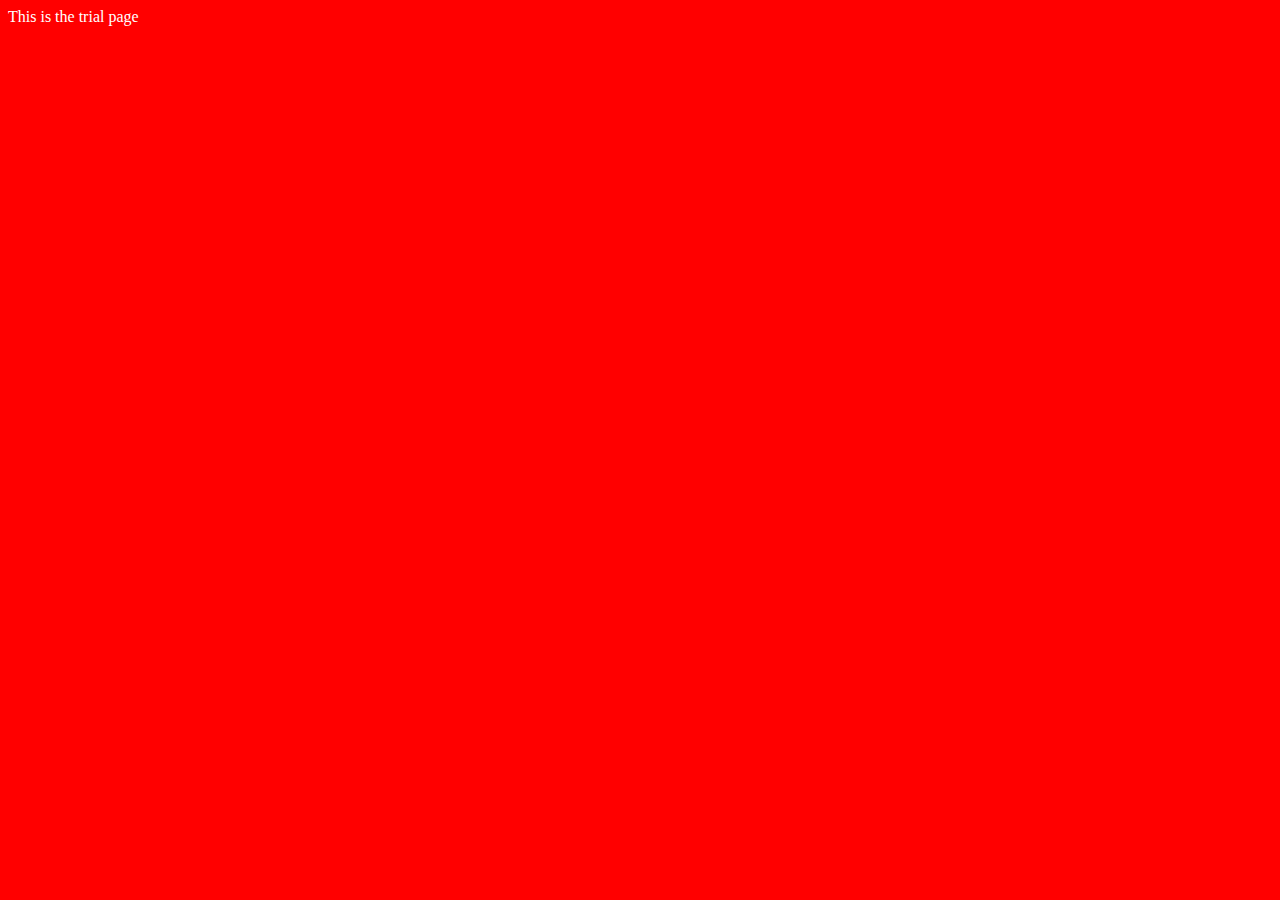
<file: Day 1 (Basic structure)/index.html>
<!DOCTYPE html>
<html lang="en">
  <head>
    <meta charset="UTF-8" />
    <meta name="viewport" content="width=device-width, initial-scale=1.0" />
    <title>My First Website</title>
    <link rel="stylesheet" href="style.css" />
  </head>
  <body>
    This is the trial page
    <script src="./script.js"></script>
  </body>
</html>
</file>
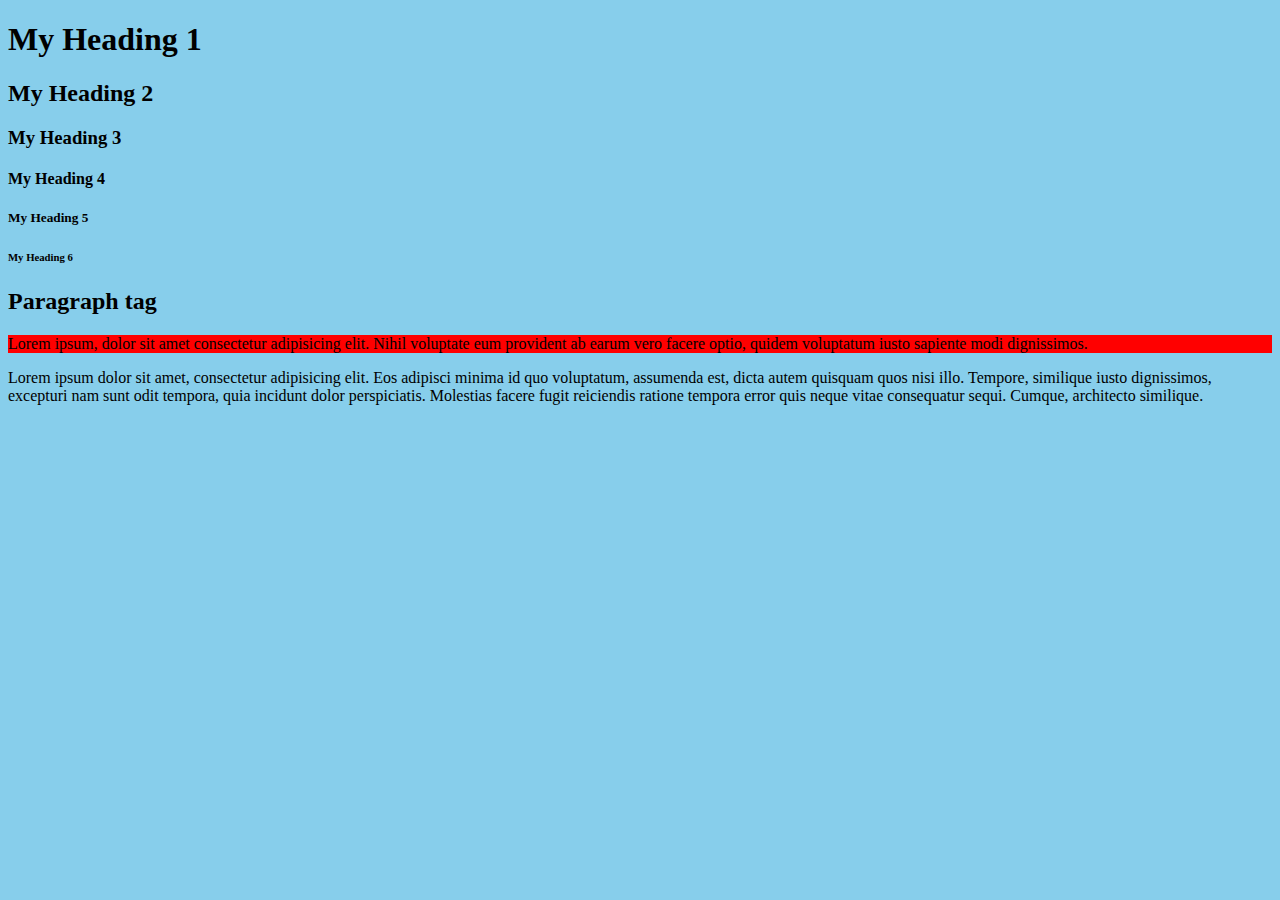
<file: HTML/Day 2 (Heading, Paragraph, Link)/index.html>
<!DOCTYPE html>
<html lang="en">
  <head>
    <meta charset="UTF-8" />
    <meta name="viewport" content="width=device-width, initial-scale=1.0" />
    <title>My Bookmarks</title>
    <!-- *Link part -->
    <link rel="stylesheet" href="style.css" />
  </head>
  <body>
    <!-- *Heading part -->

    <h1>My Heading 1</h1>
    <h2>My Heading 2</h2>
    <h3>My Heading 3</h3>
    <h4>My Heading 4</h4>
    <h5>My Heading 5</h5>
    <h6>My Heading 6</h6>

    <!-- *Paragraph part -->
    <h2>Paragraph tag</h2>
    <p style="background-color: red">
      Lorem ipsum, dolor sit amet consectetur adipisicing elit. Nihil voluptate
      eum provident ab earum vero facere optio, quidem voluptatum iusto sapiente
      modi dignissimos.
    </p>

    <p>
      Lorem ipsum dolor sit amet, consectetur adipisicing elit. Eos adipisci
      minima id quo voluptatum, assumenda est, dicta autem quisquam quos nisi
      illo. Tempore, similique iusto dignissimos, excepturi nam sunt odit
      tempora, quia incidunt dolor perspiciatis. Molestias facere fugit
      reiciendis ratione tempora error quis neque vitae consequatur sequi.
      Cumque, architecto similique.
    </p>

  </body>
</html>
</file>
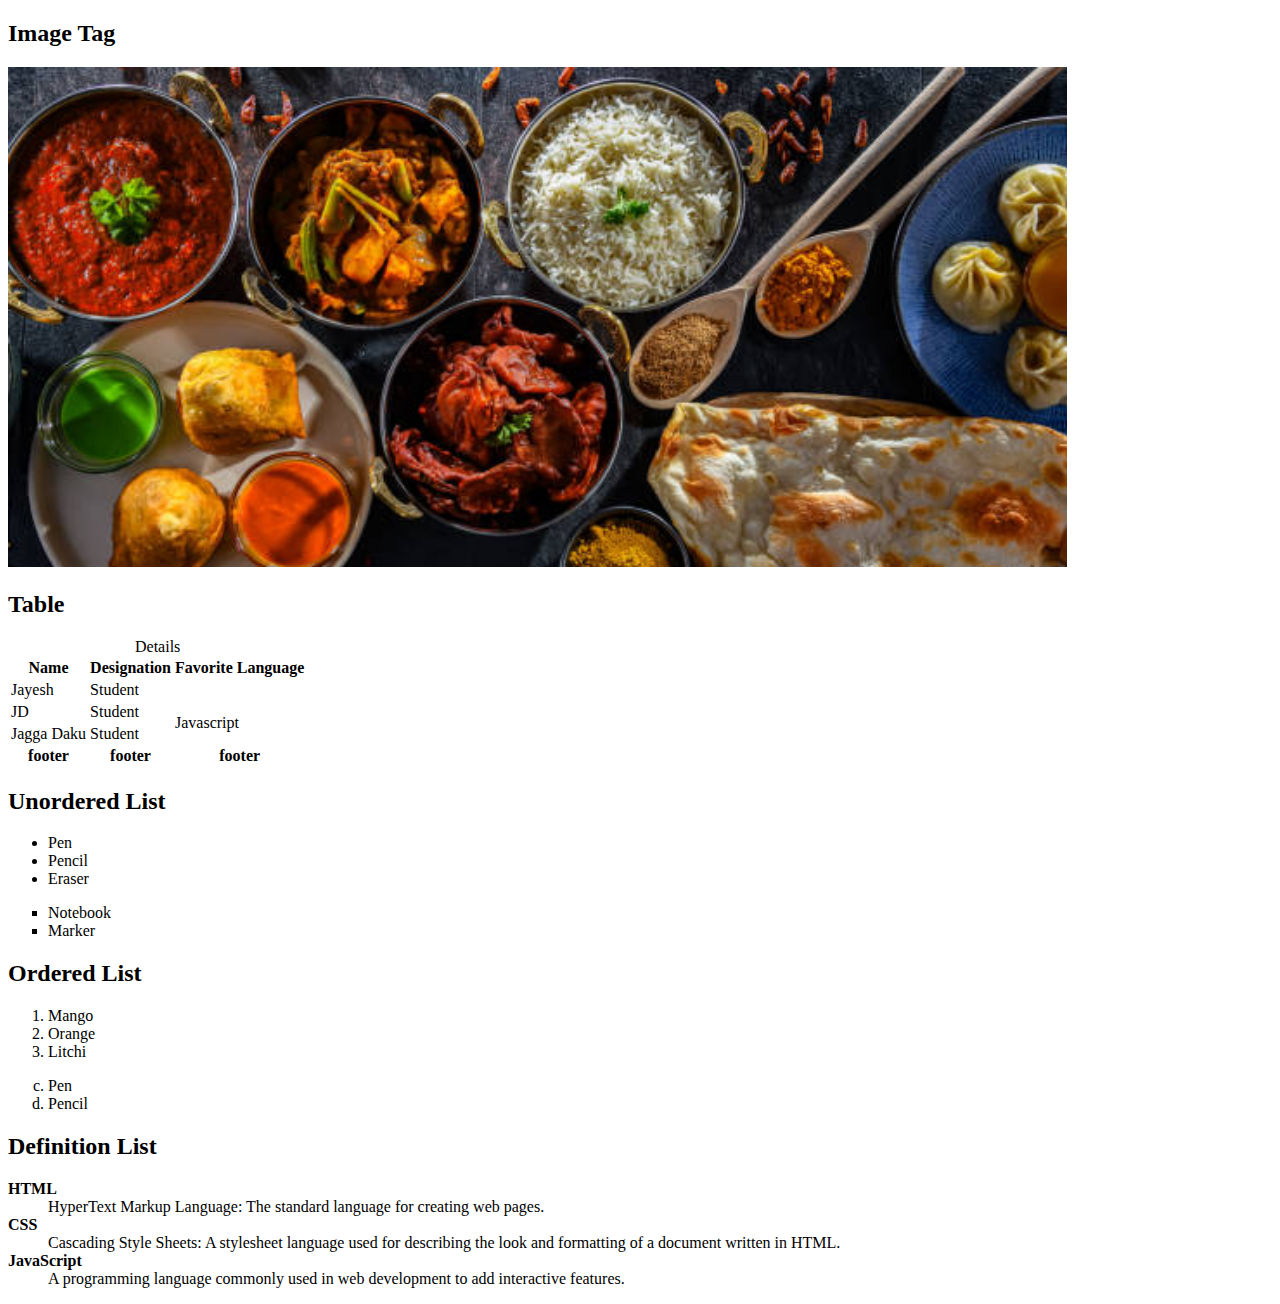
<file: HTML/Day 3 (Image, List, Table)/index.html>
<!DOCTYPE html>
<html lang="en">

<head>
  <meta charset="UTF-8" />
  <meta name="viewport" content="width=device-width, initial-scale=1.0" />
  <title>Images Lists and Tables</title>
</head>

<body>
  <!-- *Image tag -->
  <h2>Image Tag</h2>
  <img height="500" src="./assets/Dining Table.jpg" alt="Dining Table" />

  <!-- *table part -->
  <h2>Table</h2>

  <table>
    <!-- caption  -->
    <caption>
      Details
    </caption>

    <!-- header -->
    <thead>
      <tr>
        <th>Name</th>
        <th>Designation</th>
        <th>Favorite Language</th>
      </tr>
    </thead>

    <!-- body  -->
    <tbody>
      <!-- row 1 -->
      <tr>
        <td>Jayesh</td>
        <td colspan="2">Student</td>
      </tr>

      <!-- row 2 -->
      <tr>
        <td>JD</td>
        <td>Student</td>
        <td rowspan="2">Javascript</td>
      </tr>

      <!-- row 3 -->
      <tr>
        <td>Jagga Daku</td>
        <td>Student</td>
      </tr>
    </tbody>

    <!-- footer  -->
    <tfoot>
      <tr>
        <th>footer</th>
        <th>footer</th>
        <th>footer</th>
      </tr>
    </tfoot>
  </table>

  <!-- *list part -->

  <!-- unordered List -->
  <h2>Unordered List</h2>
  <ul>
    <li>Pen</li>
    <li>Pencil</li>
    <li>Eraser</li>
  </ul>

  <ul type="square">
    <li>Notebook</li>
    <li>Marker</li>
  </ul>

  <!-- Ordered list -->

  <h2>Ordered List</h2>
  <ol>
    <li>Mango</li>
    <li>Orange</li>
    <li>Litchi</li>
  </ol>

  <ol type="a" start="3">
    <li>Pen</li>
    <li>Pencil</li>
  </ol>

  <!-- Definition list -->

  <h2>Definition List</h2>
  <!-- dl : definition list  -->
  <dl>
    <!-- dt : definition term  -->
    <dt><strong>HTML</strong></dt>
    <dd>
      <!-- dd : definition data  -->
      HyperText Markup Language: The standard language for creating web pages.
    </dd>

    <dt><strong>CSS</strong></dt>
    <dd>
      Cascading Style Sheets: A stylesheet language used for describing the
      look and formatting of a document written in HTML.
    </dd>

    <dt><strong>JavaScript</strong></dt>
    <dd>
      A programming language commonly used in web development to add
      interactive features.
    </dd>
  </dl>
</body>

</html>
</file>
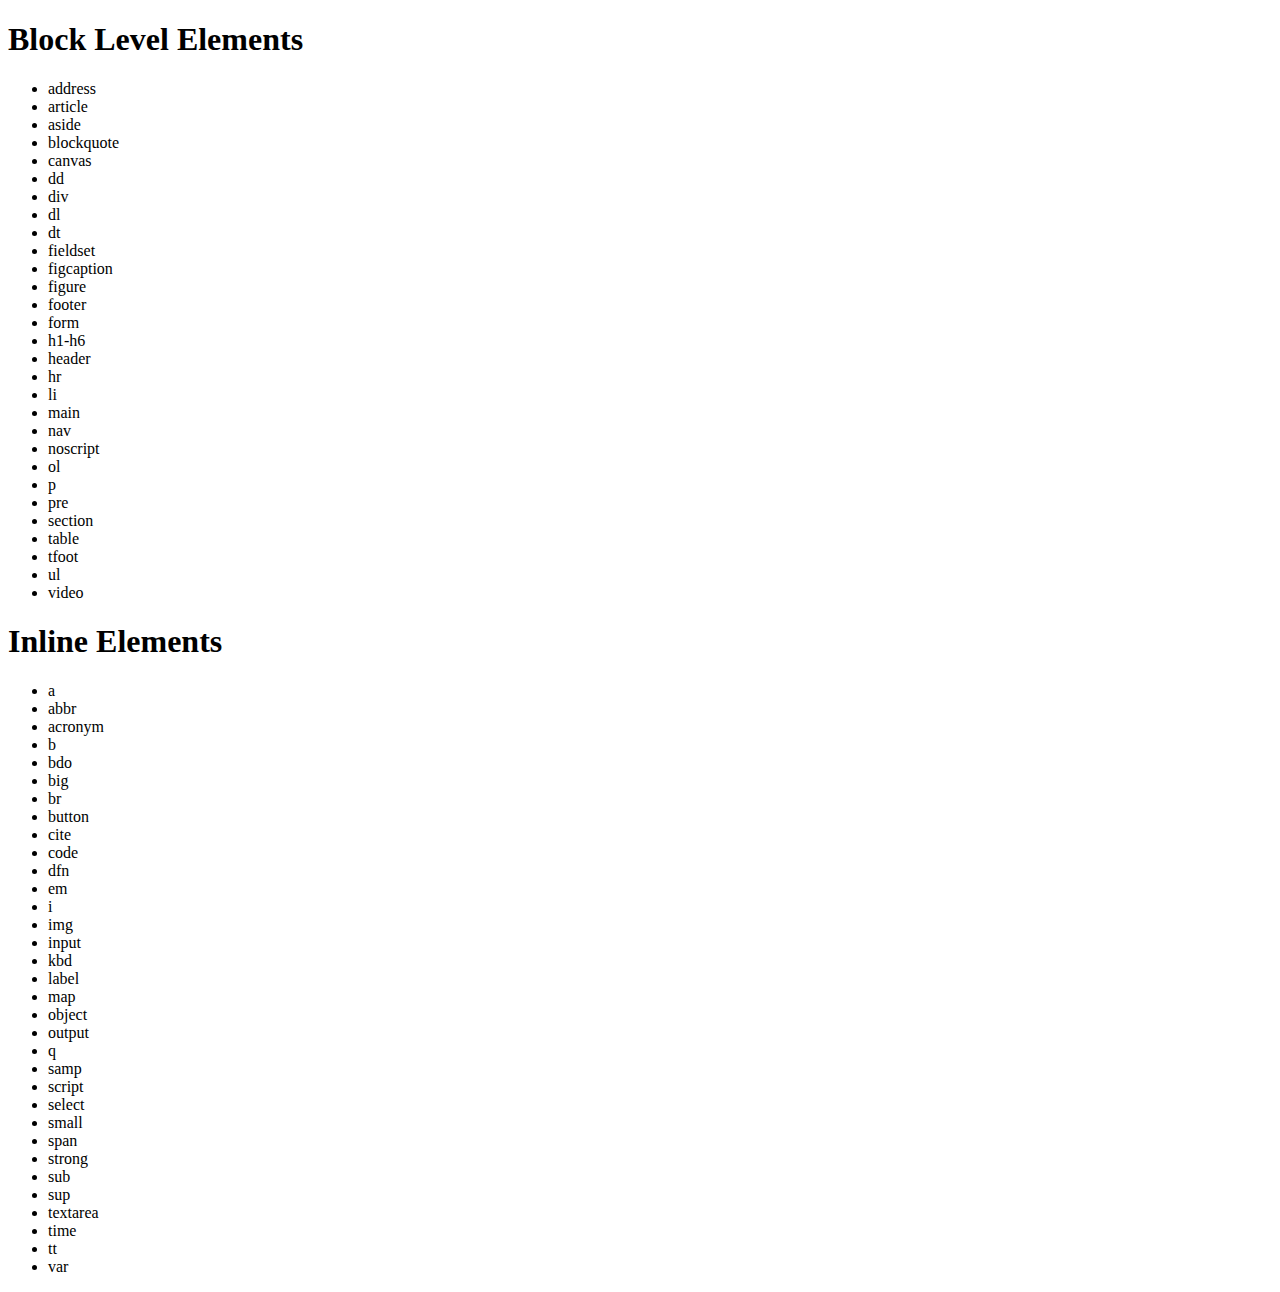
<file: HTML/Day 5 (Inline and Block Level Elements)/index.html>
<!DOCTYPE html>
<html lang="en">

<head>
    <meta charset="UTF-8">
    <meta name="viewport" content="width=device-width, initial-scale=1.0">
    <title>Inline and Block Level Element</title>
</head>

<body>
    <h1>Block Level Elements</h1>
    <ul>
        <li>address</li>
        <li>article</li>
        <li>aside</li>
        <li>blockquote</li>
        <li>canvas</li>
        <li>dd</li>
        <li>div</li>
        <li>dl</li>
        <li>dt</li>
        <li>fieldset</li>
        <li>figcaption</li>
        <li>figure</li>
        <li>footer</li>
        <li>form</li>
        <li>h1-h6</li>
        <li>header</li>
        <li>hr</li>
        <li>li</li>
        <li>main</li>
        <li>nav</li>
        <li>noscript</li>
        <li>ol</li>
        <li>p</li>
        <li>pre</li>
        <li>section</li>
        <li>table</li>
        <li>tfoot</li>
        <li>ul</li>
        <li>video</li>
    </ul>

    <h1>Inline Elements</h1>
    <ul>
        <li>a</li>
        <li>abbr</li>
        <li>acronym</li>
        <li>b</li>
        <li>bdo</li>
        <li>big</li>
        <li>br</li>
        <li>button</li>
        <li>cite</li>
        <li>code</li>
        <li>dfn</li>
        <li>em</li>
        <li>i</li>
        <li>img</li>
        <li>input</li>
        <li>kbd</li>
        <li>label</li>
        <li>map</li>
        <li>object</li>
        <li>output</li>
        <li>q</li>
        <li>samp</li>
        <li>script</li>
        <li>select</li>
        <li>small</li>
        <li>span</li>
        <li>strong</li>
        <li>sub</li>
        <li>sup</li>
        <li>textarea</li>
        <li>time</li>
        <li>tt</li>
        <li>var</li>
    </ul>

</body>

</html>
</file>
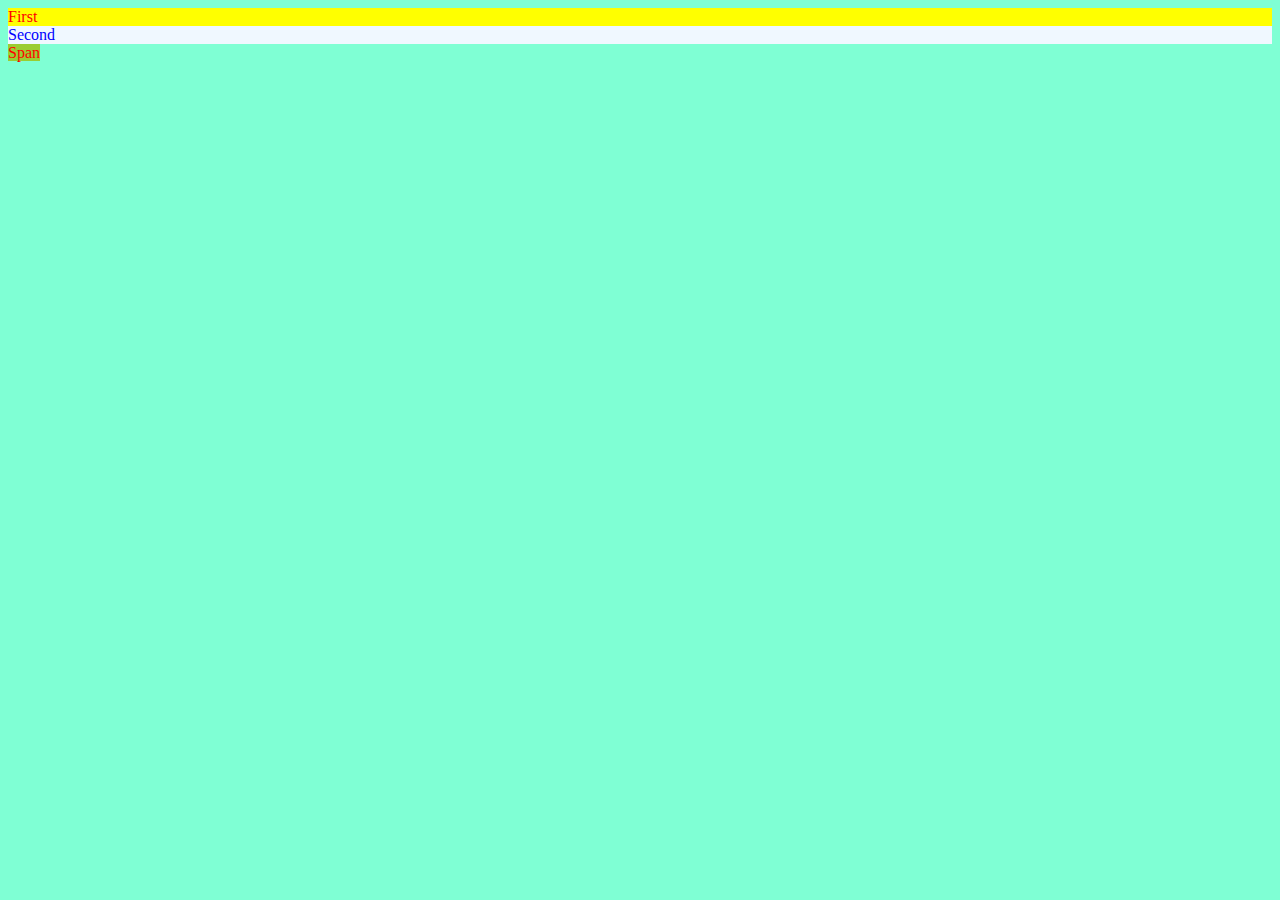
<file: HTML/Day 6 (Id and Classes)/index.html>
<!DOCTYPE html>
<html lang="en">

<head>
    <meta charset="UTF-8">
    <meta name="viewport" content="width=device-width, initial-scale=1.0">
    <title>Id and Classes</title>
    <link rel="stylesheet" href="style.css">
</head>

<body>
    <div id="firstdiv" class="red bg-yellow">First</div>
    <div id="seconddiv">Second</div>
    <span class="red">Span</span>
</body>

</html>
</file>
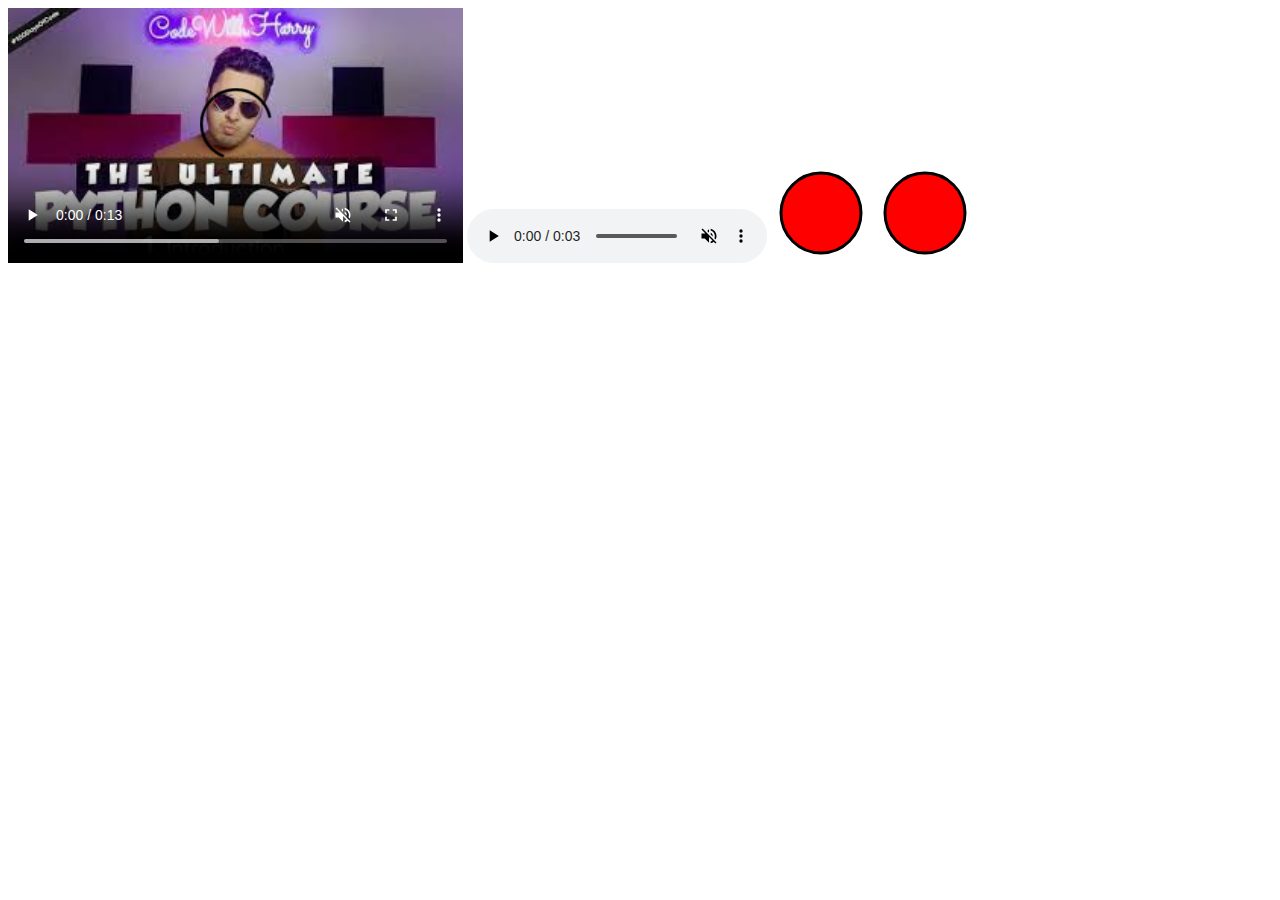
<file: HTML/Day 7 (Video Audio and Media)/index.html>
<!DOCTYPE html>
<html lang="en">

<head>
    <meta charset="UTF-8">
    <meta name="viewport" content="width=device-width, initial-scale=1.0">
    <title>Video Audio and Media</title>
</head>

<body>
    <video src="video.mp4" height="255" controls loop muted poster="download.jpg"></video>

    <audio src="sachin.mp3" controls autoplay loop muted></audio>

    <svg height="100" width="100">
        <circle cx="50" cy="50" r="40" stroke="black" stroke-width="3" fill="red" />
    </svg>
    <img src="img.svg" alt="My Svg Image">

    <!-- <iframe src="url" width="322" height="444"></iframe> -->

    <iframe width="560" height="315" src="https://www.youtube.com/embed/tVzUXW6siu0?si=NuQZuYqrMHn7Pg-i&amp;start=739"
        title="YouTube video player" frameborder="0"
        allow="accelerometer; autoplay; clipboard-write; encrypted-media; gyroscope; picture-in-picture; web-share"
        allowfullscreen></iframe>

</body>

</html>
</file>
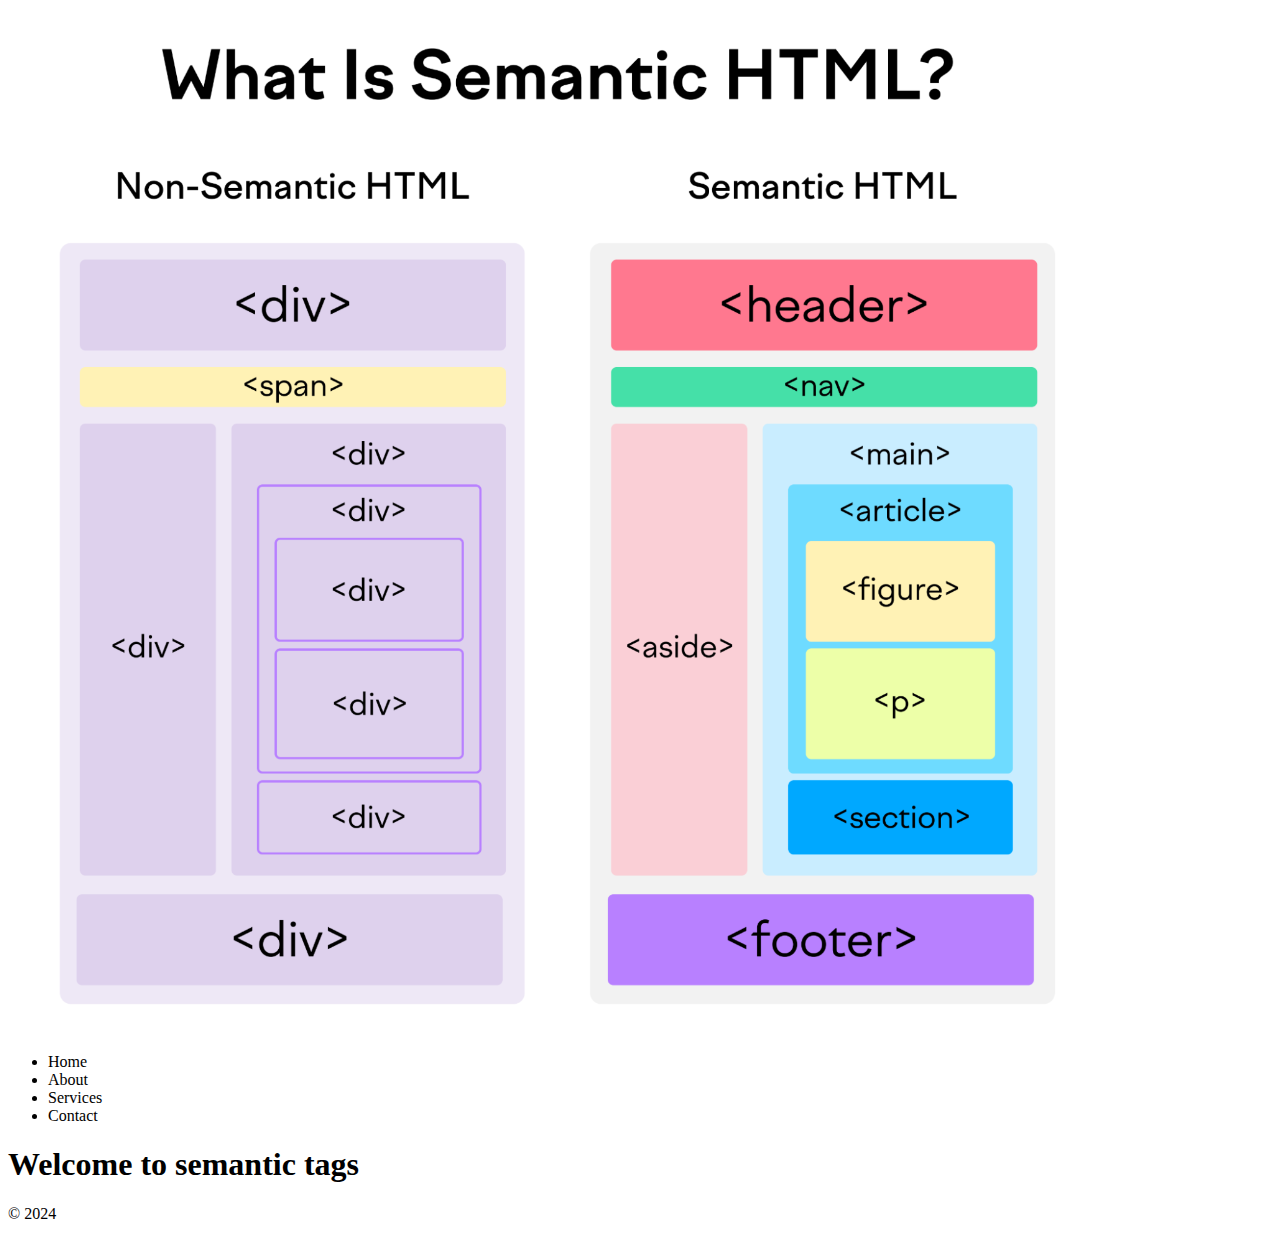
<file: HTML/Day 8 (Semantic Tags)/index.html>
<!DOCTYPE html>
<html lang="en">

<head>
    <meta charset="UTF-8">
    <meta name="viewport" content="width=device-width, initial-scale=1.0">
    <title>Semantic tag</title>
</head>

<body>
    <img src="./semantic-tags.png" alt="example of semantic and non-semnatic images">

    <!-- header section -->
    <header>
        <nav>
            <ul>
                <li>Home</li>
                <li>About</li>
                <li>Services</li>
                <li>Contact</li>
            </ul>
        </nav>
    </header>

    <!-- main section -->
    <main>
        <h1>Welcome to semantic tags</h1>
    </main>

    <!-- footer section -->
    <footer>
        <p> &copy; 2024</p>
    </footer>
</body>

</html>
</file>
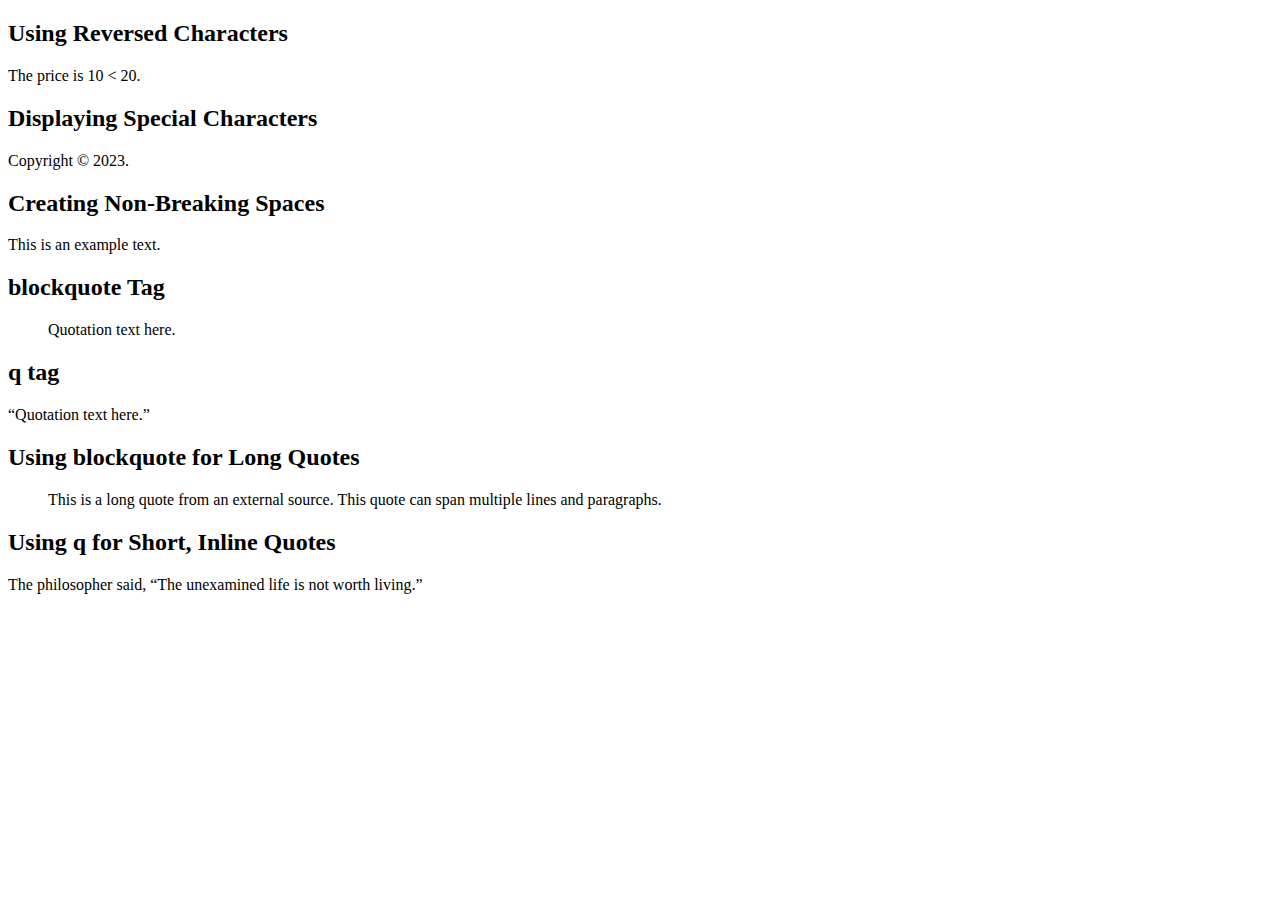
<file: HTML/Day 9 (Entity tags)/index.html>
<!DOCTYPE html>
<html lang="en">

<head>
    <meta charset="UTF-8">
    <meta name="viewport" content="width=device-width, initial-scale=1.0">
    <title>Entity in HTML</title>
</head>

<body>
    <!-- 
        Common HTML Entities :-
        &lt; for < 
        &gt; for >
        &amp; for &
        &nbsp; for a non-breaking space
        &copy; for ©
    -->

    <h2>Using Reversed Characters</h2>
    <p>The price is 10 &lt; 20.</p>

    <h2>Displaying Special Characters</h2>
    <p>Copyright &copy; 2023.</p>

    <h2>Creating Non-Breaking Spaces</h2>
    <p>This is an example&nbsp;text.</p>

    <h2> blockquote Tag</h2>
    <blockquote cite="source-url">
        Quotation text here.
    </blockquote>

    <h2>q tag</h2>
    <q cite="source-url">Quotation text here.</q>

    <h2>Using blockquote for Long Quotes</h2>
    <blockquote cite="https://example.com">
        This is a long quote from an external source. This quote can span multiple lines and paragraphs.
    </blockquote>

    <h2>Using q for Short, Inline Quotes</h2>
    The philosopher said, <q cite="https://example.com">The unexamined life is not worth living.</q>
</body>

</html>
</file>
<file: Day 1 (Basic structure)/style.css>
body {
  background-color: red;
  color: white;
}
</file>
<file: HTML/Day 2 (Heading, Paragraph, Link)/style.css>
body {
  background-color: skyblue;
}
</file>
<file: HTML/Day 6 (Id and Classes)/style.css>
body {
  background-color: aquamarine;
}

.red {
  color: red;
}

.bg-yellow {
  background-color: yellow;
}

#seconddiv {
  color: blue;
  background-color: aliceblue;
}

span {
  background-color: yellowgreen;
}
</file>
